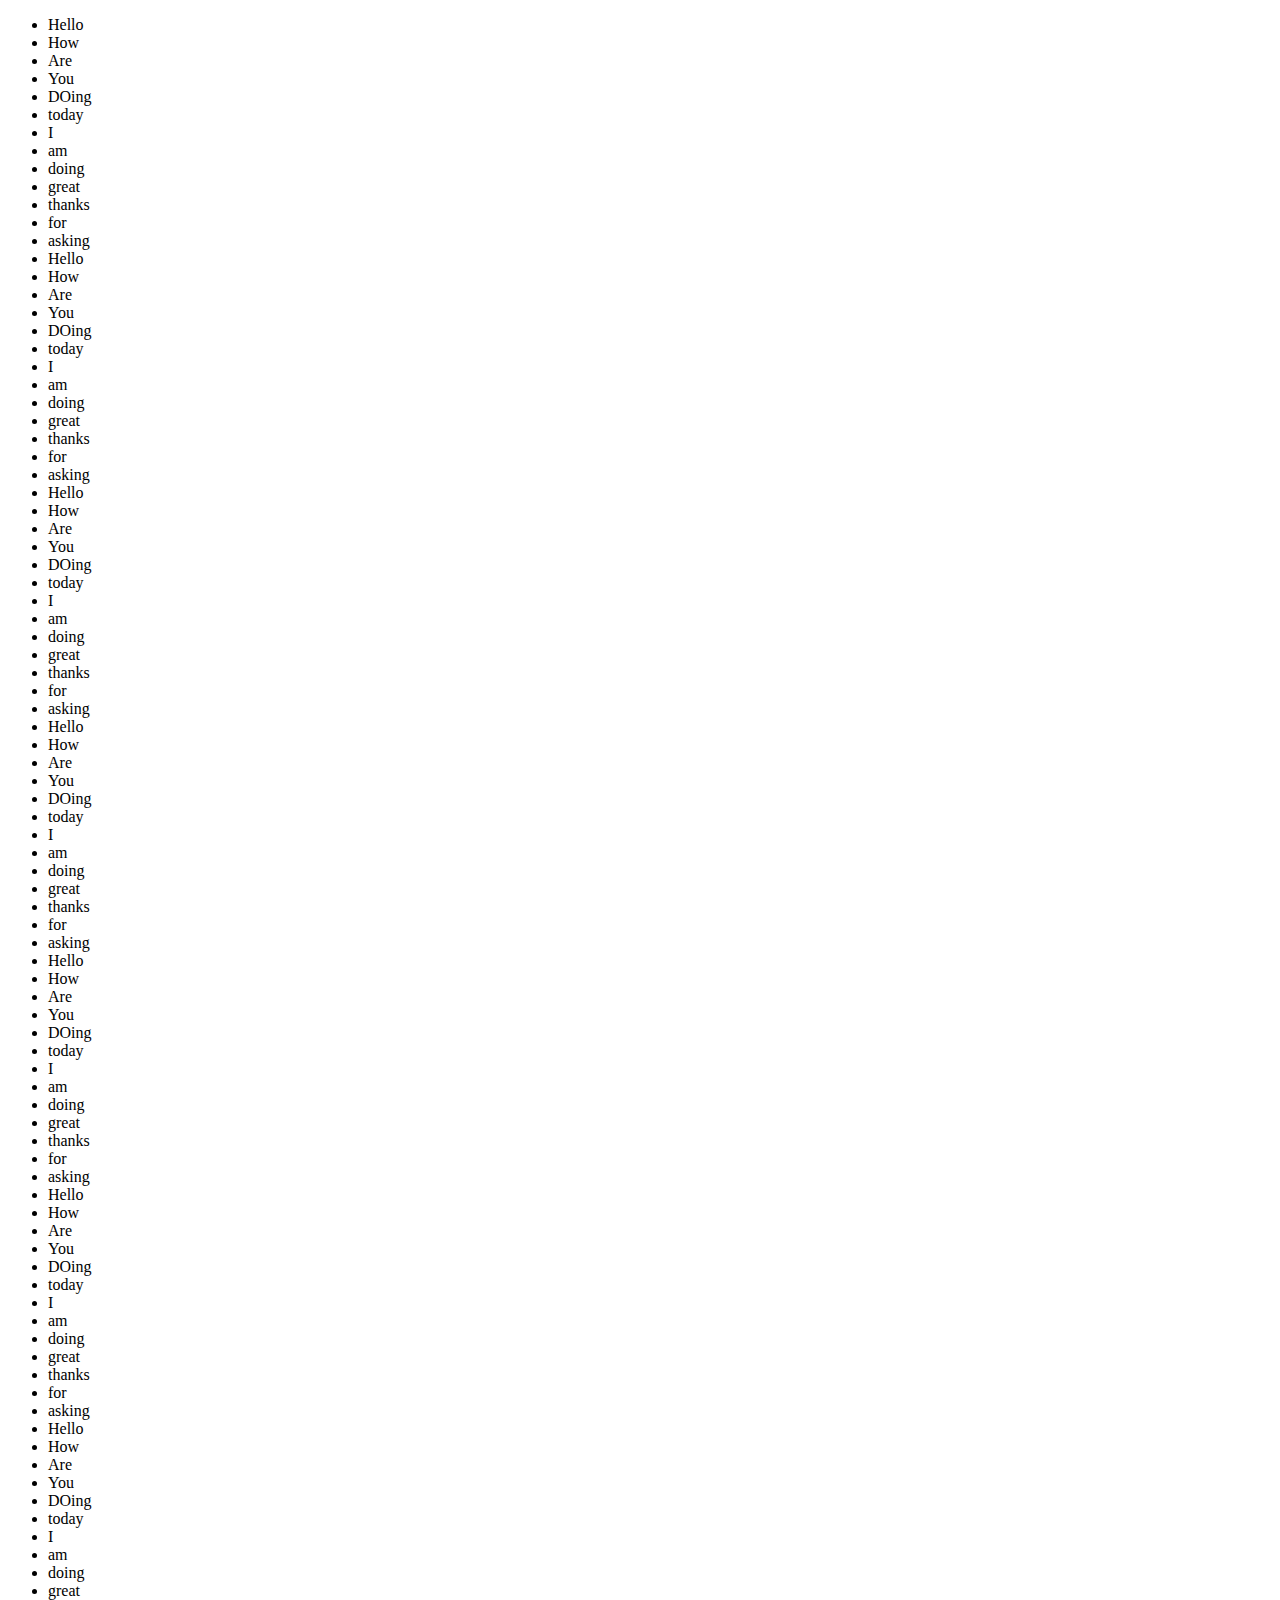
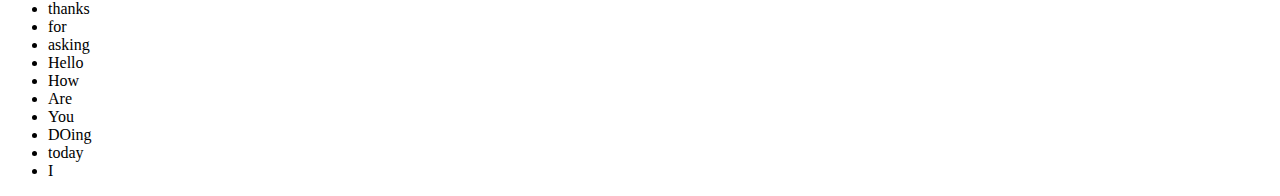
<file: assignments/week1/htmlPage/indexw2.html>
<!DOCTYPE html>
<html>
<head>
    <meta charset="utf-8" />
    <meta http-equiv="X-UA-Compatible" content="IE=edge">
    <title>Page Title</title>
    <meta name="viewport" content="width=device-width, initial-scale=1">

</head>
<body>
    <ul>
        <li>Hello</li>
        <li>How </li>
        <li>Are</li>
        <li>You</li>
        <li>DOing </li>
        <li>today </li>
        <li>I </li>
        <li>am </li>
        <li>doing</li>
        <li>great</li>
        <li>thanks</li>
        <li>for </li>
        <li>asking</li>
        <li>Hello</li>
        <li>How </li>
        <li>Are</li>
        <li>You</li>
        <li>DOing </li>
        <li>today </li>
        <li>I </li>
        <li>am </li>
        <li>doing</li>
        <li>great</li>
        <li>thanks</li>
        <li>for </li>
        <li>asking</li>
        <li>Hello</li>
        <li>How </li>
        <li>Are</li>
        <li>You</li>
        <li>DOing </li>
        <li>today </li>
        <li>I </li>
        <li>am </li>
        <li>doing</li>
        <li>great</li>
        <li>thanks</li>
        <li>for </li>
        <li>asking</li>
        <li>Hello</li>
        <li>How </li>
        <li>Are</li>
        <li>You</li>
        <li>DOing </li>
        <li>today </li>
        <li>I </li>
        <li>am </li>
        <li>doing</li>
        <li>great</li>
        <li>thanks</li>
        <li>for </li>
        <li>asking</li>
        <li>Hello</li>
        <li>How </li>
        <li>Are</li>
        <li>You</li>
        <li>DOing </li>
        <li>today </li>
        <li>I </li>
        <li>am </li>
        <li>doing</li>
        <li>great</li>
        <li>thanks</li>
        <li>for </li>
        <li>asking</li>
        <li>Hello</li>
        <li>How </li>
        <li>Are</li>
        <li>You</li>
        <li>DOing </li>
        <li>today </li>
        <li>I </li>
        <li>am </li>
        <li>doing</li>
        <li>great</li>
        <li>thanks</li>
        <li>for </li>
        <li>asking</li>
        <li>Hello</li>
        <li>How </li>
        <li>Are</li>
        <li>You</li>
        <li>DOing </li>
        <li>today </li>
        <li>I </li>
        <li>am </li>
        <li>doing</li>
        <li>great</li>
        <li>thanks</li>
        <li>for </li>
        <li>asking</li>
        <li>Hello</li>
        <li>How </li>
        <li>Are</li>
        <li>You</li>
        <li>DOing </li>
        <li>today </li>
        <li>I </li>
       
    </ul>
</body>
</html>
</file>
